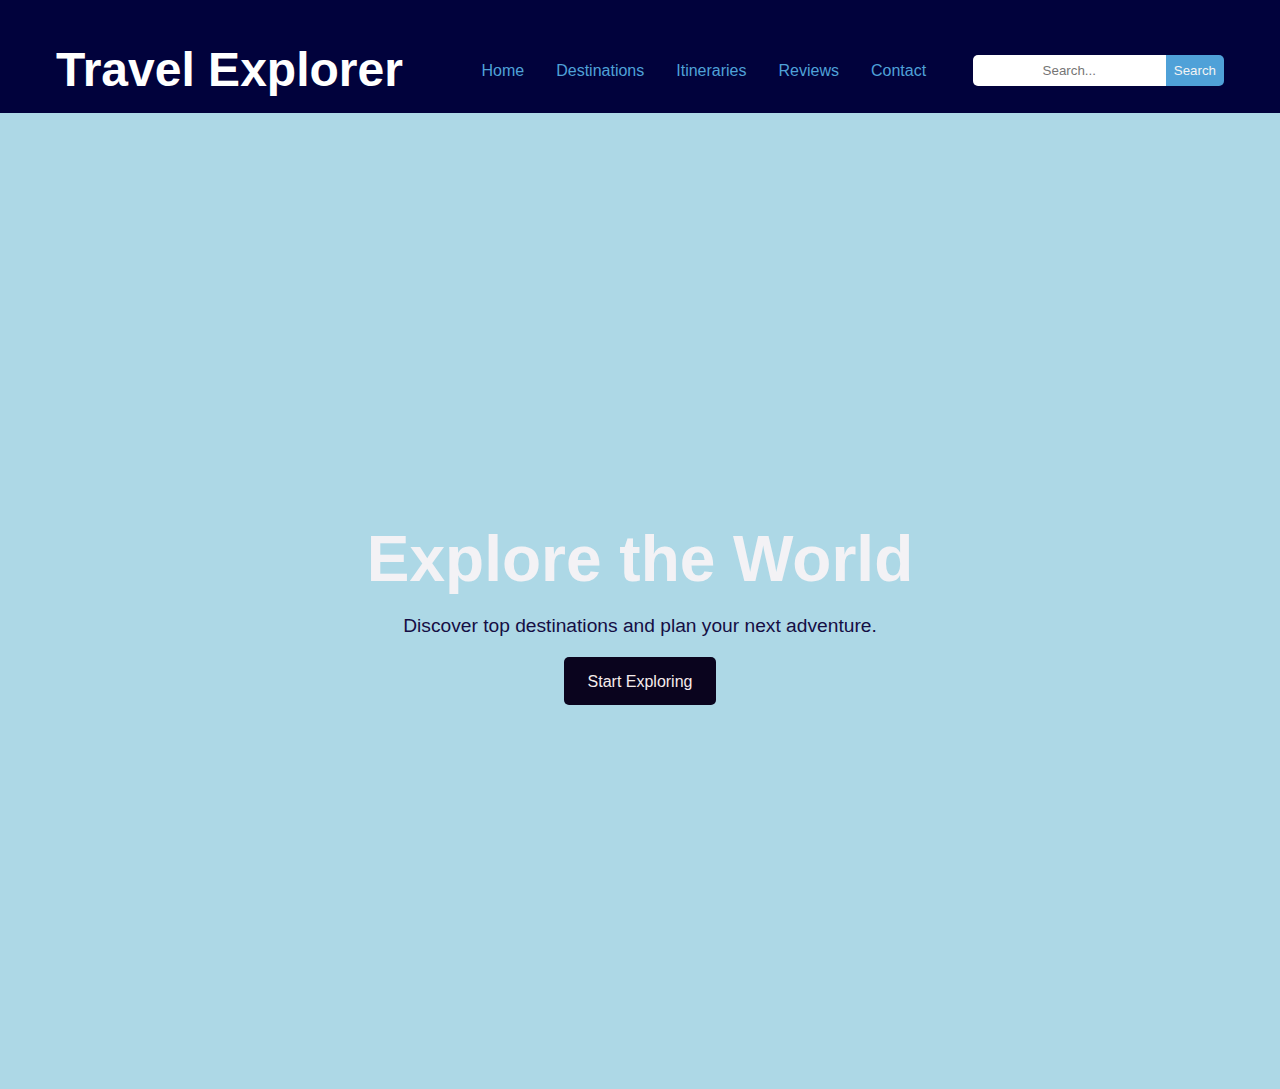
<file: Novatask1/index.html>
<!DOCTYPE html>
<html lang="en">
<head>
    <meta charset="UTF-8">
    <meta name="viewport" content="width=device-width, initial-scale=1.0">
    <meta name="description" content="Explore top travel destinations, read user reviews, and book your next adventure.">
    <title>Travel Explorer</title>
    <link rel="stylesheet" href="styles.css">
</head>
<body>
    <header>
        <nav>
            <div class="logo">Travel Explorer</div>
            <ul>
                <li><a href="#home">Home</a></li>
                <li><a href="destination.html">Destinations</a></li>
                <li><a href="itineraries.html">Itineraries</a></li>
                <li><a href="reviews.html">Reviews</a></li>
                <li><a href="contact.html">Contact</a></li>
            </ul>
            <div class="search-container">
                <input type="text" placeholder="Search...">
                <button>Search</button>
            </div>
        </nav>
        <main>
            <section id="home" class="hero">
                <h1>Explore the World</h1>
                <p>Discover top destinations and plan your next adventure.</p>
                <a href="#destinations" class="btn">Start Exploring</a>
            </section>
        </main>    
    </header>
    <script src="scripts.js"></script>
</body>
</html>
</file>
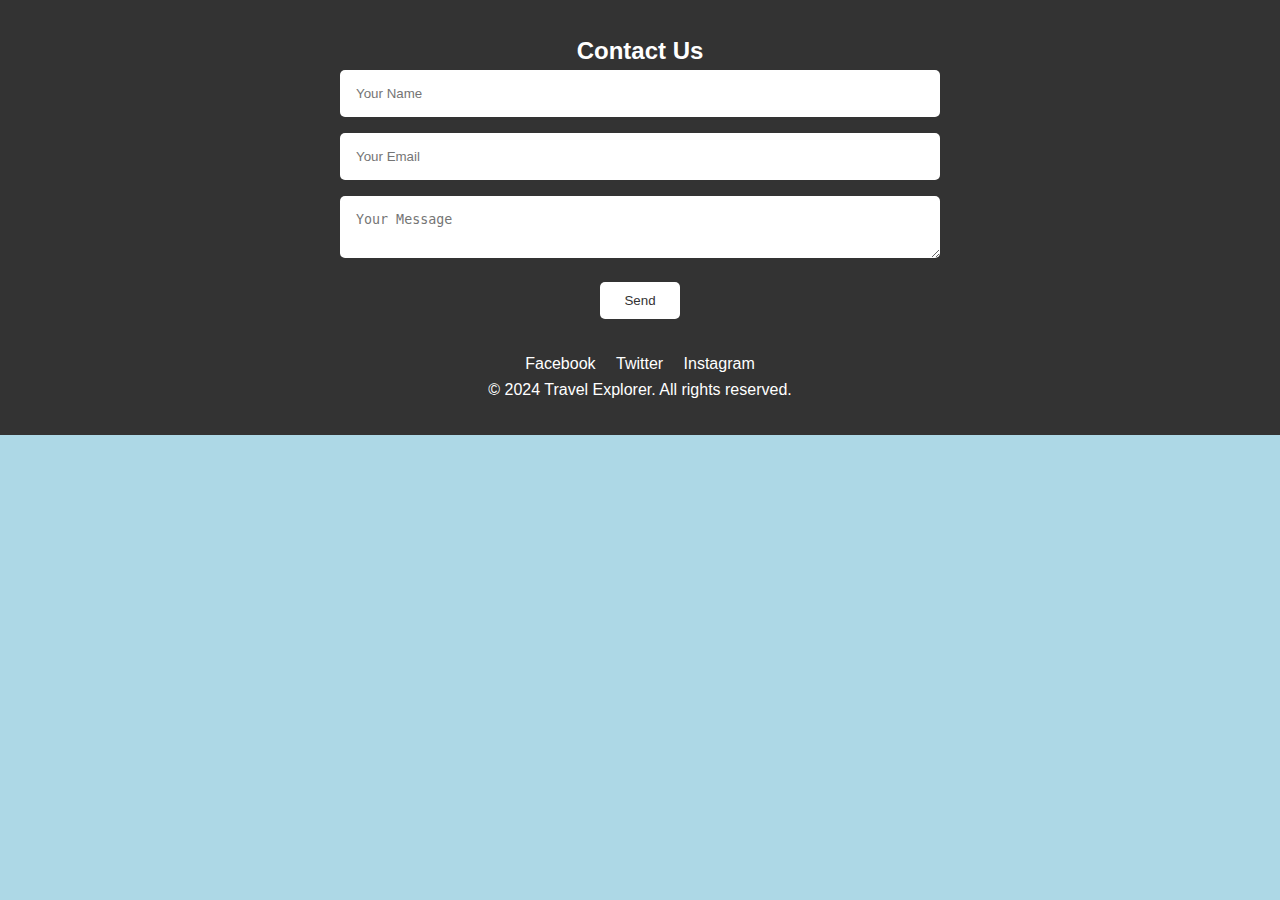
<file: Novatask1/contact.html>
<!DOCTYPE html>
<html lang="en">
<head>
    <meta charset="UTF-8">
    <meta name="viewport" content="width=device-width, initial-scale=1.0">
    <meta name="description" content="Explore top travel destinations, read user reviews, and book your next adventure.">
    <title>Travel Explorer</title>
    <link rel="stylesheet" href="styles.css">
</head>
<footer id="contact">
    <h2>Contact Us</h2>
    <form action="#" method="post">
        <input type="text" name="name" placeholder="Your Name" required>
        <input type="email" name="email" placeholder="Your Email" required>
        <textarea name="message" placeholder="Your Message" required></textarea>
        <button type="submit">Send</button>
    </form>

    <div class="social-media">
        <a href="#">Facebook</a>
        <a href="#">Twitter</a>
        <a href="#">Instagram</a>
    </div>
    <p>&copy; 2024 Travel Explorer. All rights reserved.</p>
</footer>
</file>
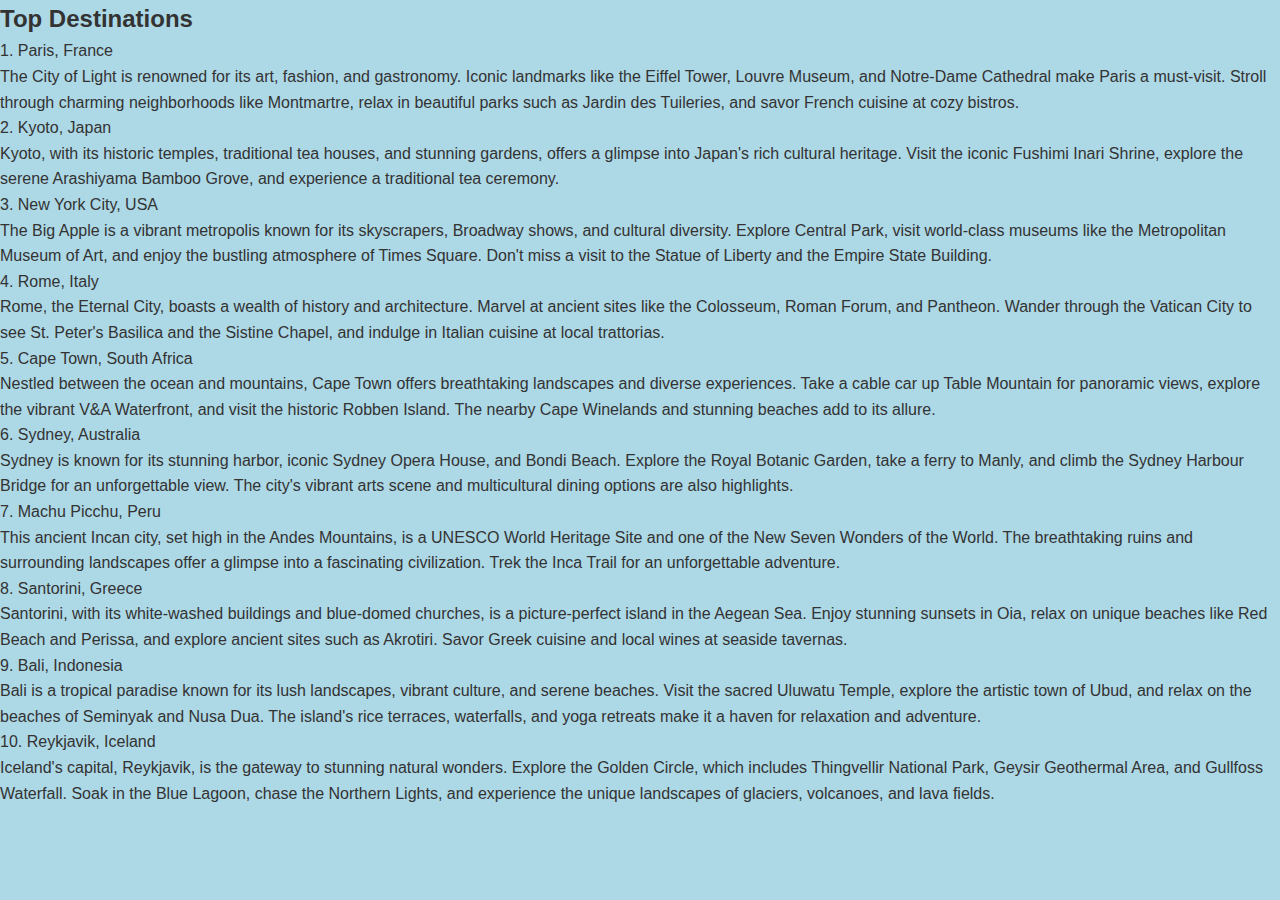
<file: Novatask1/destination.html>
<!DOCTYPE html>
<html lang="en">
<head>
    <meta charset="UTF-8">
    <meta name="viewport" content="width=device-width, initial-scale=1.0">
    <meta name="description" content="Explore top travel destinations, read user reviews, and book your next adventure.">
    <title>Travel Explorer</title>
    <link rel="stylesheet" href="styles.css">
</head>
<section id="destinations">
    <h2>Top Destinations</h2>
    <div class="destination-cards">
     <p>1. Paris, France<br>
        The City of Light is renowned for its art, fashion, and gastronomy. Iconic landmarks like the Eiffel Tower, Louvre Museum, and Notre-Dame Cathedral make Paris a must-visit. Stroll through charming neighborhoods like Montmartre, relax in beautiful parks such as Jardin des Tuileries, and savor French cuisine at cozy bistros.<br>
        2. Kyoto, Japan<br>
        Kyoto, with its historic temples, traditional tea houses, and stunning gardens, offers a glimpse into Japan's rich cultural heritage. Visit the iconic Fushimi Inari Shrine, explore the serene Arashiyama Bamboo Grove, and experience a traditional tea ceremony.<br>
        
        3. New York City, USA<br>
        The Big Apple is a vibrant metropolis known for its skyscrapers, Broadway shows, and cultural diversity. Explore Central Park, visit world-class museums like the Metropolitan Museum of Art, and enjoy the bustling atmosphere of Times Square. Don't miss a visit to the Statue of Liberty and the Empire State Building.<br>
        
        4. Rome, Italy<br>
        Rome, the Eternal City, boasts a wealth of history and architecture. Marvel at ancient sites like the Colosseum, Roman Forum, and Pantheon. Wander through the Vatican City to see St. Peter's Basilica and the Sistine Chapel, and indulge in Italian cuisine at local trattorias.<br>
        
        5. Cape Town, South Africa<br>
        Nestled between the ocean and mountains, Cape Town offers breathtaking landscapes and diverse experiences. Take a cable car up Table Mountain for panoramic views, explore the vibrant V&A Waterfront, and visit the historic Robben Island. The nearby Cape Winelands and stunning beaches add to its allure.<br>
        
        6. Sydney, Australia<br>
        Sydney is known for its stunning harbor, iconic Sydney Opera House, and Bondi Beach. Explore the Royal Botanic Garden, take a ferry to Manly, and climb the Sydney Harbour Bridge for an unforgettable view. The city's vibrant arts scene and multicultural dining options are also highlights.<br>
        
        7. Machu Picchu, Peru<br>
        This ancient Incan city, set high in the Andes Mountains, is a UNESCO World Heritage Site and one of the New Seven Wonders of the World. The breathtaking ruins and surrounding landscapes offer a glimpse into a fascinating civilization. Trek the Inca Trail for an unforgettable adventure.<br>
        
        8. Santorini, Greece<br>
        Santorini, with its white-washed buildings and blue-domed churches, is a picture-perfect island in the Aegean Sea. Enjoy stunning sunsets in Oia, relax on unique beaches like Red Beach and Perissa, and explore ancient sites such as Akrotiri. Savor Greek cuisine and local wines at seaside tavernas.<br>
        
        9. Bali, Indonesia<br>
        Bali is a tropical paradise known for its lush landscapes, vibrant culture, and serene beaches. Visit the sacred Uluwatu Temple, explore the artistic town of Ubud, and relax on the beaches of Seminyak and Nusa Dua. The island's rice terraces, waterfalls, and yoga retreats make it a haven for relaxation and adventure.<br>
        
        10. Reykjavik, Iceland<br>
        Iceland's capital, Reykjavik, is the gateway to stunning natural wonders. Explore the Golden Circle, which includes Thingvellir National Park, Geysir Geothermal Area, and Gullfoss Waterfall. Soak in the Blue Lagoon, chase the Northern Lights, and experience the unique landscapes of glaciers, volcanoes, and lava fields.<br>
        
        </p>
    </div>
</section>
</file>
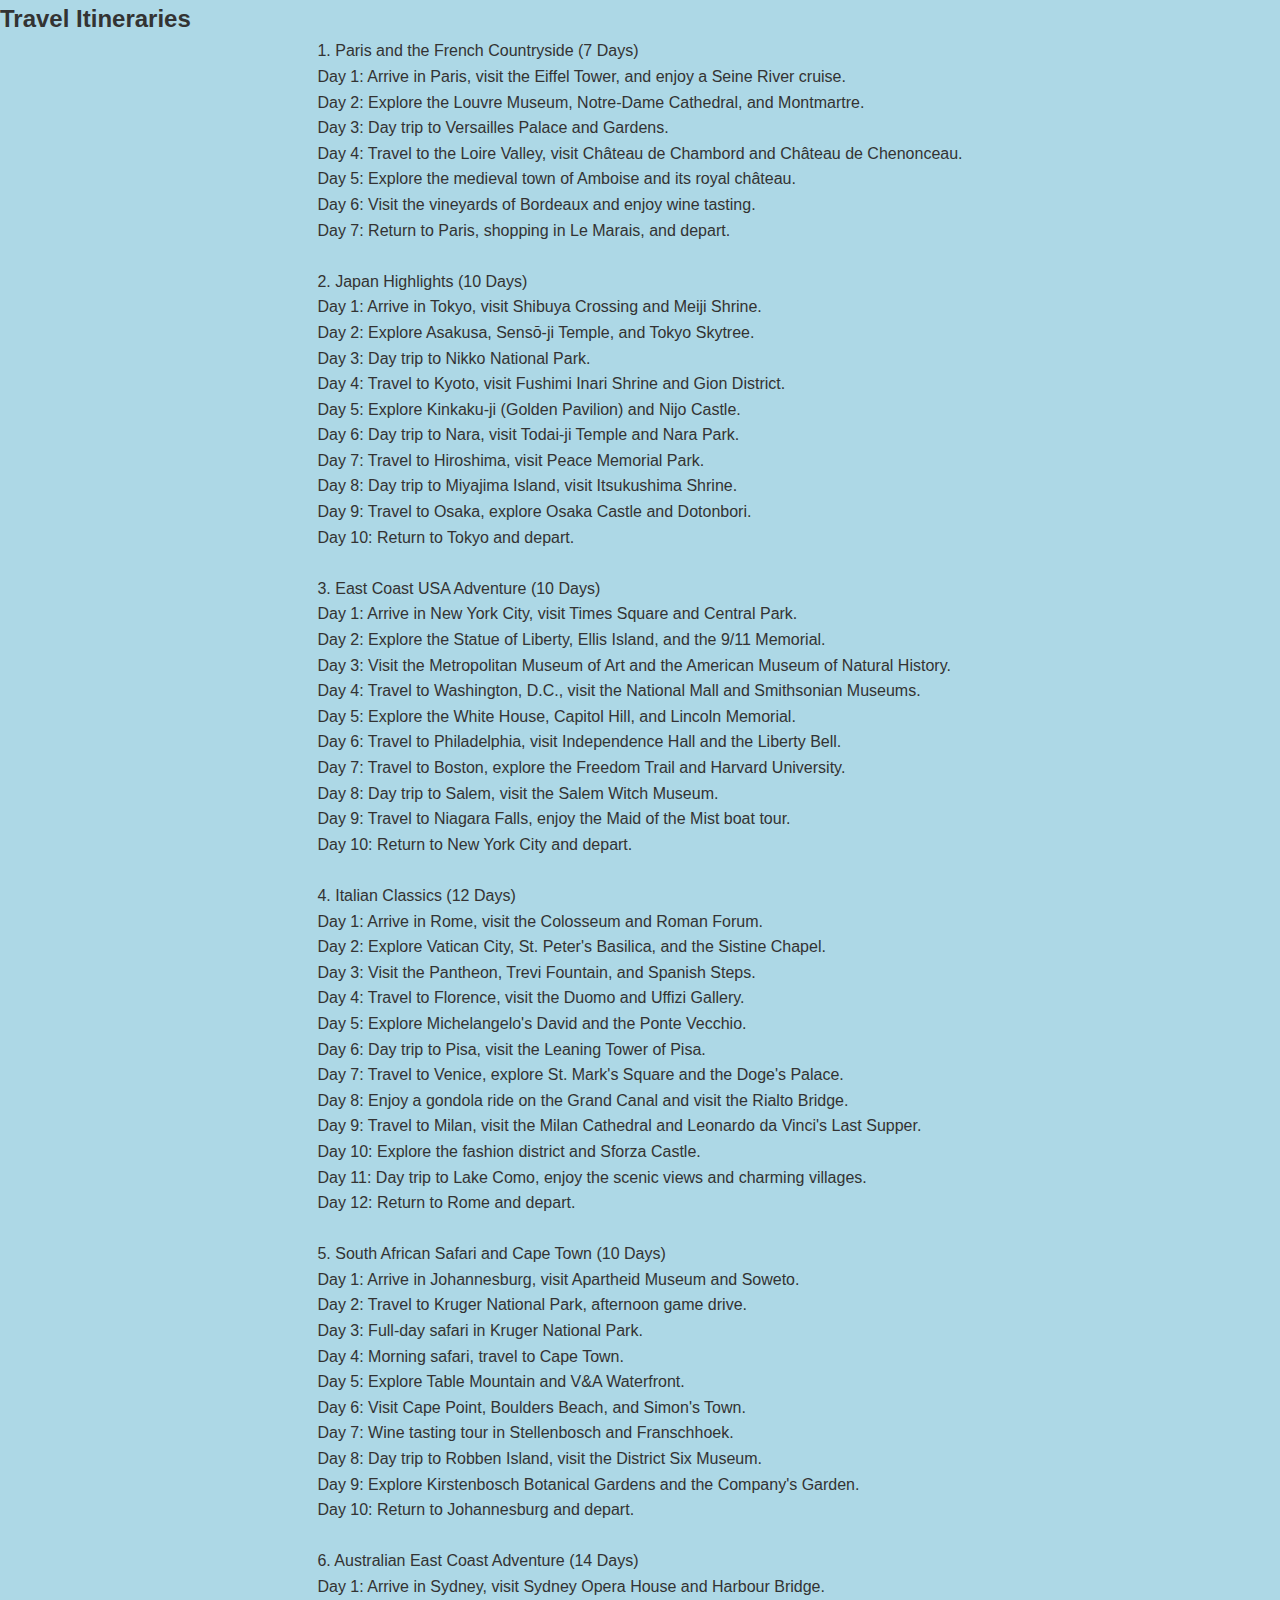
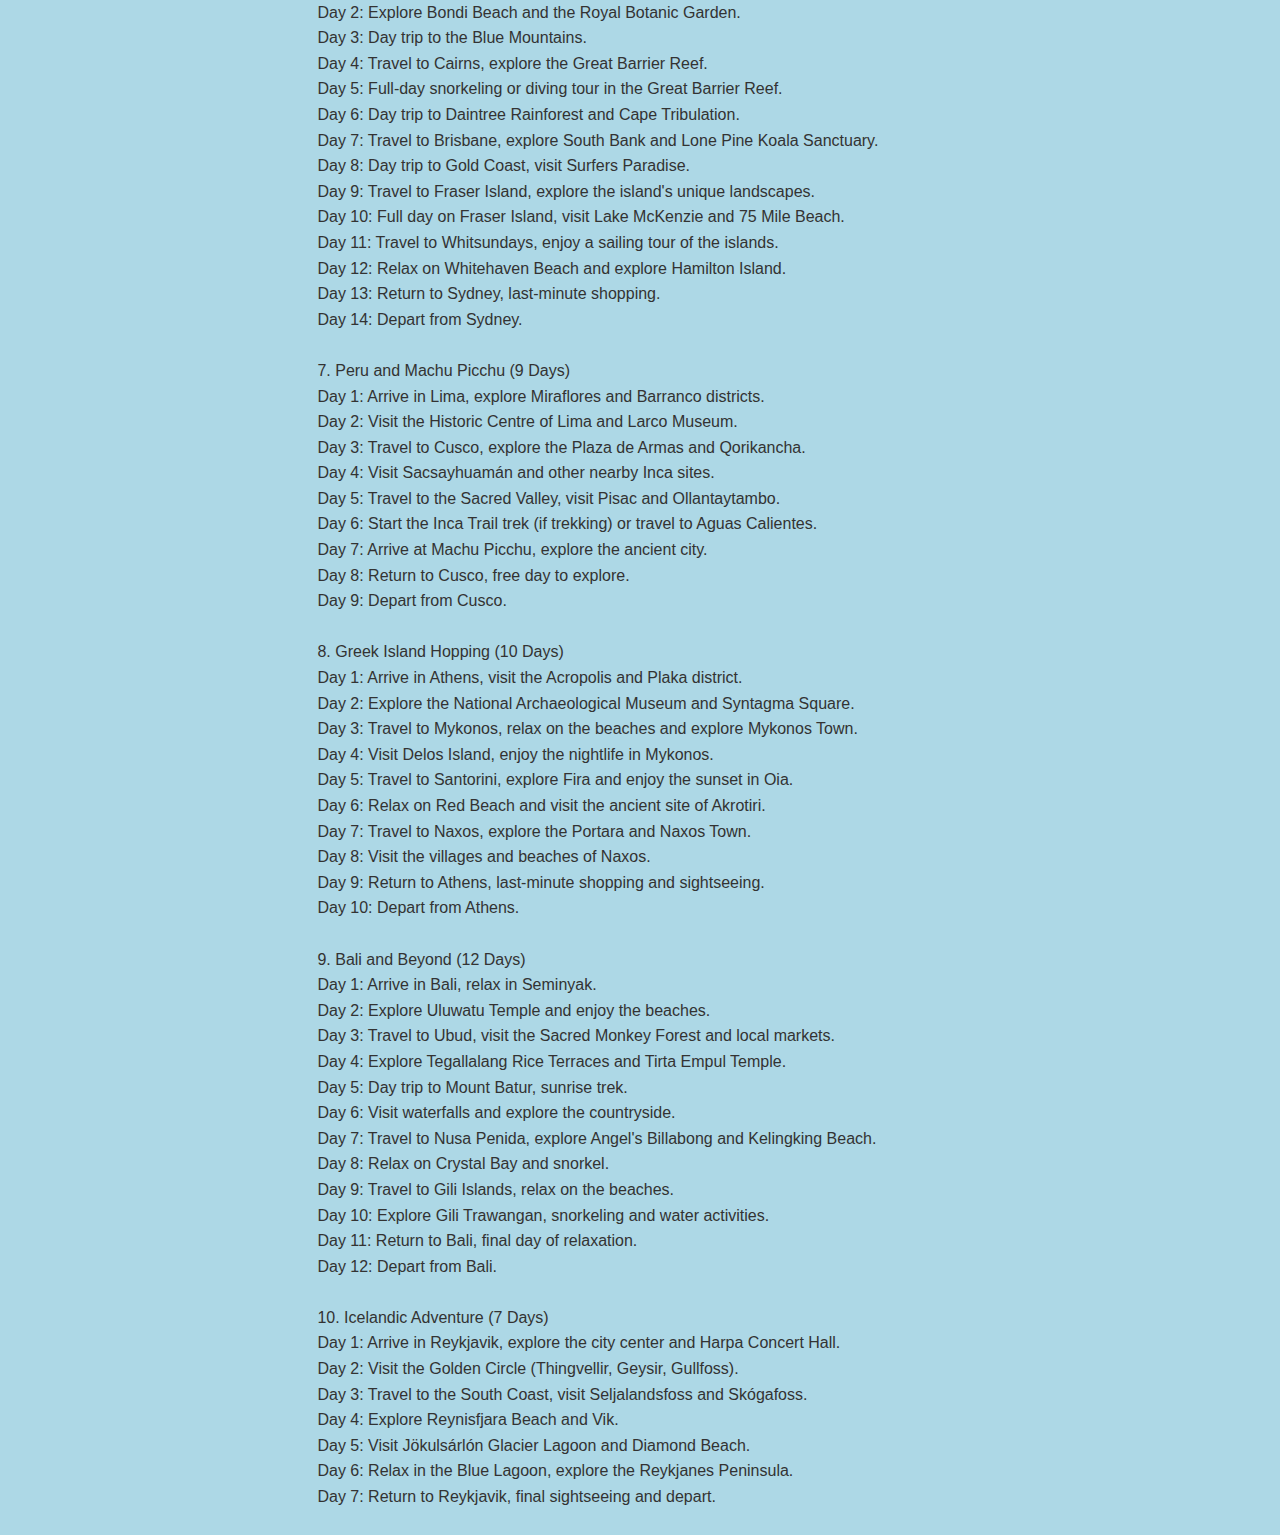
<file: Novatask1/itineraries.html>
<!DOCTYPE html>
<html lang="en">
<head>
    <meta charset="UTF-8">
    <meta name="viewport" content="width=device-width, initial-scale=1.0">
    <meta name="description" content="Explore top travel destinations, read user reviews, and book your next adventure.">
    <title>Travel Explorer</title>
    <link rel="stylesheet" href="styles.css">
</head>
<section id="itineraries">
    <h2>Travel Itineraries</h2>
    <div class="itinerary-cards">
    <p>1. Paris and the French Countryside (7 Days)<br>
        Day 1: Arrive in Paris, visit the Eiffel Tower, and enjoy a Seine River cruise.<br>
        Day 2: Explore the Louvre Museum, Notre-Dame Cathedral, and Montmartre.<br>
        Day 3: Day trip to Versailles Palace and Gardens.<br>
        Day 4: Travel to the Loire Valley, visit Château de Chambord and Château de Chenonceau.<br>
        Day 5: Explore the medieval town of Amboise and its royal château.<br>
        Day 6: Visit the vineyards of Bordeaux and enjoy wine tasting.<br>
        Day 7: Return to Paris, shopping in Le Marais, and depart.<br><br>
        
        2. Japan Highlights (10 Days)<br>
        Day 1: Arrive in Tokyo, visit Shibuya Crossing and Meiji Shrine.<br>
        Day 2: Explore Asakusa, Sensō-ji Temple, and Tokyo Skytree.<br>
        Day 3: Day trip to Nikko National Park.<br>
        Day 4: Travel to Kyoto, visit Fushimi Inari Shrine and Gion District.<br>
        Day 5: Explore Kinkaku-ji (Golden Pavilion) and Nijo Castle.<br>
        Day 6: Day trip to Nara, visit Todai-ji Temple and Nara Park.<br>
        Day 7: Travel to Hiroshima, visit Peace Memorial Park.<br>
        Day 8: Day trip to Miyajima Island, visit Itsukushima Shrine.<br>
        Day 9: Travel to Osaka, explore Osaka Castle and Dotonbori.<br>
        Day 10: Return to Tokyo and depart.<br><br>
        
        3. East Coast USA Adventure (10 Days)<br>
        Day 1: Arrive in New York City, visit Times Square and Central Park.<br>
        Day 2: Explore the Statue of Liberty, Ellis Island, and the 9/11 Memorial.<br>
        Day 3: Visit the Metropolitan Museum of Art and the American Museum of Natural History.<br>
        Day 4: Travel to Washington, D.C., visit the National Mall and Smithsonian Museums.<br>
        Day 5: Explore the White House, Capitol Hill, and Lincoln Memorial.<br>
        Day 6: Travel to Philadelphia, visit Independence Hall and the Liberty Bell.<br>
        Day 7: Travel to Boston, explore the Freedom Trail and Harvard University.<br>
        Day 8: Day trip to Salem, visit the Salem Witch Museum.<br>
        Day 9: Travel to Niagara Falls, enjoy the Maid of the Mist boat tour.<br>
        Day 10: Return to New York City and depart.<br><br>
        
        4. Italian Classics (12 Days)<br>
        Day 1: Arrive in Rome, visit the Colosseum and Roman Forum.<br>
        Day 2: Explore Vatican City, St. Peter's Basilica, and the Sistine Chapel.<br>
        Day 3: Visit the Pantheon, Trevi Fountain, and Spanish Steps.<br>
        Day 4: Travel to Florence, visit the Duomo and Uffizi Gallery.<br>
        Day 5: Explore Michelangelo's David and the Ponte Vecchio.<br>
        Day 6: Day trip to Pisa, visit the Leaning Tower of Pisa.<br>
        Day 7: Travel to Venice, explore St. Mark's Square and the Doge's Palace.<br>
        Day 8: Enjoy a gondola ride on the Grand Canal and visit the Rialto Bridge.<br>
        Day 9: Travel to Milan, visit the Milan Cathedral and Leonardo da Vinci's Last Supper.<br>
        Day 10: Explore the fashion district and Sforza Castle.<br>
        Day 11: Day trip to Lake Como, enjoy the scenic views and charming villages.<br>
        Day 12: Return to Rome and depart.<br><br>
        
        5. South African Safari and Cape Town (10 Days)<br>
        Day 1: Arrive in Johannesburg, visit Apartheid Museum and Soweto.<br>
        Day 2: Travel to Kruger National Park, afternoon game drive.<br>
        Day 3: Full-day safari in Kruger National Park.<br>
        Day 4: Morning safari, travel to Cape Town.<br>
        Day 5: Explore Table Mountain and V&A Waterfront.<br>
        Day 6: Visit Cape Point, Boulders Beach, and Simon's Town.<br>
        Day 7: Wine tasting tour in Stellenbosch and Franschhoek.<br>
        Day 8: Day trip to Robben Island, visit the District Six Museum.<br>
        Day 9: Explore Kirstenbosch Botanical Gardens and the Company's Garden.<br>
        Day 10: Return to Johannesburg and depart.<br><br>
        
        6. Australian East Coast Adventure (14 Days)<br>
        Day 1: Arrive in Sydney, visit Sydney Opera House and Harbour Bridge.<br>
        Day 2: Explore Bondi Beach and the Royal Botanic Garden.<br>
        Day 3: Day trip to the Blue Mountains.<br>
        Day 4: Travel to Cairns, explore the Great Barrier Reef.<br>
        Day 5: Full-day snorkeling or diving tour in the Great Barrier Reef.<br>
        Day 6: Day trip to Daintree Rainforest and Cape Tribulation.<br>
        Day 7: Travel to Brisbane, explore South Bank and Lone Pine Koala Sanctuary.<br>
        Day 8: Day trip to Gold Coast, visit Surfers Paradise.<br>
        Day 9: Travel to Fraser Island, explore the island's unique landscapes.<br>
        Day 10: Full day on Fraser Island, visit Lake McKenzie and 75 Mile Beach.<br>
        Day 11: Travel to Whitsundays, enjoy a sailing tour of the islands.<br>
        Day 12: Relax on Whitehaven Beach and explore Hamilton Island.<br>
        Day 13: Return to Sydney, last-minute shopping.<br>
        Day 14: Depart from Sydney.<br><br>
        
        7. Peru and Machu Picchu (9 Days)<br>
        Day 1: Arrive in Lima, explore Miraflores and Barranco districts.<br>
        Day 2: Visit the Historic Centre of Lima and Larco Museum.<br>
        Day 3: Travel to Cusco, explore the Plaza de Armas and Qorikancha.<br>
        Day 4: Visit Sacsayhuamán and other nearby Inca sites.<br>
        Day 5: Travel to the Sacred Valley, visit Pisac and Ollantaytambo.<br>
        Day 6: Start the Inca Trail trek (if trekking) or travel to Aguas Calientes.<br>
        Day 7: Arrive at Machu Picchu, explore the ancient city.<br>
        Day 8: Return to Cusco, free day to explore.<br>
        Day 9: Depart from Cusco.<br><br>
        
        8. Greek Island Hopping (10 Days)<br>
        Day 1: Arrive in Athens, visit the Acropolis and Plaka district.<br>
        Day 2: Explore the National Archaeological Museum and Syntagma Square.<br>
        Day 3: Travel to Mykonos, relax on the beaches and explore Mykonos Town.<br>
        Day 4: Visit Delos Island, enjoy the nightlife in Mykonos.<br>
        Day 5: Travel to Santorini, explore Fira and enjoy the sunset in Oia.<br>
        Day 6: Relax on Red Beach and visit the ancient site of Akrotiri.<br>
        Day 7: Travel to Naxos, explore the Portara and Naxos Town.<br>
        Day 8: Visit the villages and beaches of Naxos.<br>
        Day 9: Return to Athens, last-minute shopping and sightseeing.<br>
        Day 10: Depart from Athens.<br><br>
        
        9. Bali and Beyond (12 Days)<br>
        Day 1: Arrive in Bali, relax in Seminyak.<br>
        Day 2: Explore Uluwatu Temple and enjoy the beaches.<br>
        Day 3: Travel to Ubud, visit the Sacred Monkey Forest and local markets.<br>
        Day 4: Explore Tegallalang Rice Terraces and Tirta Empul Temple.<br>
        Day 5: Day trip to Mount Batur, sunrise trek.<br>
        Day 6: Visit waterfalls and explore the countryside.<br>
        Day 7: Travel to Nusa Penida, explore Angel's Billabong and Kelingking Beach.<br>
        Day 8: Relax on Crystal Bay and snorkel.<br>
        Day 9: Travel to Gili Islands, relax on the beaches.<br>
        Day 10: Explore Gili Trawangan, snorkeling and water activities.<br>
        Day 11: Return to Bali, final day of relaxation.<br>
        Day 12: Depart from Bali.<br><br>
        
        10. Icelandic Adventure (7 Days)<br>
        Day 1: Arrive in Reykjavik, explore the city center and Harpa Concert Hall.<br>
        Day 2: Visit the Golden Circle (Thingvellir, Geysir, Gullfoss).<br>
        Day 3: Travel to the South Coast, visit Seljalandsfoss and Skógafoss.<br>
        Day 4: Explore Reynisfjara Beach and Vik.<br>
        Day 5: Visit Jökulsárlón Glacier Lagoon and Diamond Beach.<br>
        Day 6: Relax in the Blue Lagoon, explore the Reykjanes Peninsula.<br>
        Day 7: Return to Reykjavik, final sightseeing and depart.<br><br>
        
        </p>
    </div>
</section>
</file>
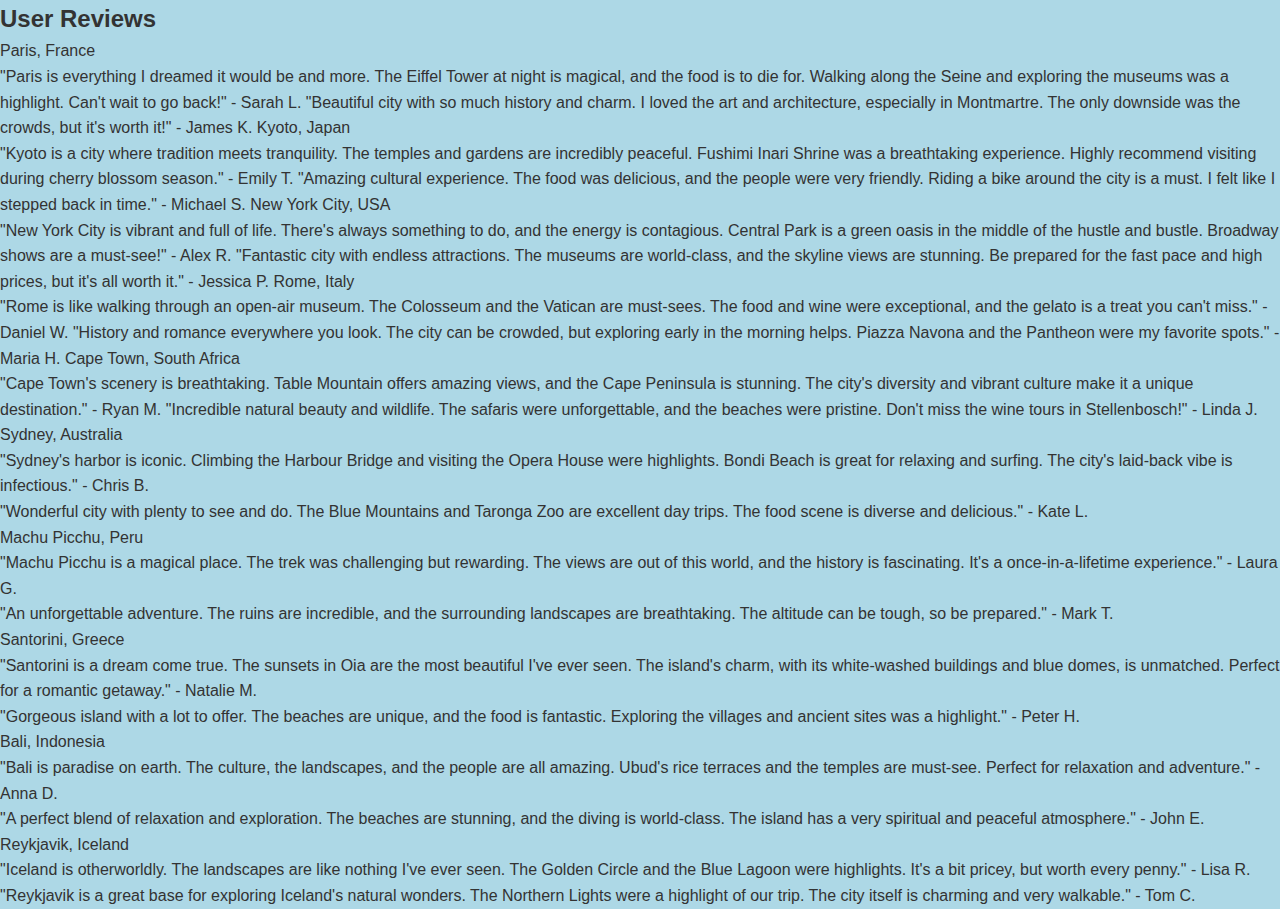
<file: Novatask1/reviews.html>
<!DOCTYPE html>
<html lang="en">
<head>
    <meta charset="UTF-8">
    <meta name="viewport" content="width=device-width, initial-scale=1.0">
    <meta name="description" content="Explore top travel destinations, read user reviews, and book your next adventure.">
    <title>Travel Explorer</title>
    <link rel="stylesheet" href="styles.css">
</head>
<section id="reviews">
    <h2>User Reviews</h2>
    <div class="review-cards">
    <p>Paris, France<br>
        "Paris is everything I dreamed it would be and more. The Eiffel Tower at night is magical, and the food is to die for. Walking along the Seine and exploring the museums was a highlight. Can't wait to go back!" - Sarah L.
        
        "Beautiful city with so much history and charm. I loved the art and architecture, especially in Montmartre. The only downside was the crowds, but it's worth it!" - James K.
        
        Kyoto, Japan<br>
        "Kyoto is a city where tradition meets tranquility. The temples and gardens are incredibly peaceful. Fushimi Inari Shrine was a breathtaking experience. Highly recommend visiting during cherry blossom season." - Emily T.
        
        "Amazing cultural experience. The food was delicious, and the people were very friendly. Riding a bike around the city is a must. I felt like I stepped back in time." - Michael S.
        
        New York City, USA<br>
        "New York City is vibrant and full of life. There's always something to do, and the energy is contagious. Central Park is a green oasis in the middle of the hustle and bustle. Broadway shows are a must-see!" - Alex R.
        
        "Fantastic city with endless attractions. The museums are world-class, and the skyline views are stunning. Be prepared for the fast pace and high prices, but it's all worth it." - Jessica P.
        
        Rome, Italy<br>
        "Rome is like walking through an open-air museum. The Colosseum and the Vatican are must-sees. The food and wine were exceptional, and the gelato is a treat you can't miss." - Daniel W.
        
        "History and romance everywhere you look. The city can be crowded, but exploring early in the morning helps. Piazza Navona and the Pantheon were my favorite spots." - Maria H.
        
        Cape Town, South Africa<br>
        "Cape Town's scenery is breathtaking. Table Mountain offers amazing views, and the Cape Peninsula is stunning. The city's diversity and vibrant culture make it a unique destination." - Ryan M.
        
        "Incredible natural beauty and wildlife. The safaris were unforgettable, and the beaches were pristine. Don't miss the wine tours in Stellenbosch!" - Linda J.<br>
        
        Sydney, Australia<br>
        "Sydney's harbor is iconic. Climbing the Harbour Bridge and visiting the Opera House were highlights. Bondi Beach is great for relaxing and surfing. The city's laid-back vibe is infectious." - Chris B.<br>
        
        "Wonderful city with plenty to see and do. The Blue Mountains and Taronga Zoo are excellent day trips. The food scene is diverse and delicious." - Kate L.<br>
        
        Machu Picchu, Peru<br>
        "Machu Picchu is a magical place. The trek was challenging but rewarding. The views are out of this world, and the history is fascinating. It's a once-in-a-lifetime experience." - Laura G.<br>
        
        "An unforgettable adventure. The ruins are incredible, and the surrounding landscapes are breathtaking. The altitude can be tough, so be prepared." - Mark T.<br>
        
        Santorini, Greece<br>
        "Santorini is a dream come true. The sunsets in Oia are the most beautiful I've ever seen. The island's charm, with its white-washed buildings and blue domes, is unmatched. Perfect for a romantic getaway." - Natalie M.<br>
        
        "Gorgeous island with a lot to offer. The beaches are unique, and the food is fantastic. Exploring the villages and ancient sites was a highlight." - Peter H.<br>
        
        Bali, Indonesia<br>
        "Bali is paradise on earth. The culture, the landscapes, and the people are all amazing. Ubud's rice terraces and the temples are must-see. Perfect for relaxation and adventure." - Anna D.<br>
        
        "A perfect blend of relaxation and exploration. The beaches are stunning, and the diving is world-class. The island has a very spiritual and peaceful atmosphere." - John E.<br>
        
        Reykjavik, Iceland<br>
        "Iceland is otherworldly. The landscapes are like nothing I've ever seen. The Golden Circle and the Blue Lagoon were highlights. It's a bit pricey, but worth every penny." - Lisa R.<br>
        
        "Reykjavik is a great base for exploring Iceland's natural wonders. The Northern Lights were a highlight of our trip. The city itself is charming and very walkable." - Tom C.</p>
    </div>
</section>
</file>
<file: Novatask1/styles.css>
* {
    margin: 0;
    padding: 0;
    box-sizing: border-box;   
}

body {
    font-family:'Trebuchet MS', 'Lucida Sans Unicode', 'Lucida Grande', 'Lucida Sans', Arial, sans-serif;
    line-height: 1.6;
    color: #333;
    background-color: lightblue
}

header {
    background: #01023c;
    color: #fff;
    padding: 1rem 0;
    height: 3cm;
}

nav {
    display: flex;
    justify-content: space-between;
    align-items: center;
    max-width: 1200px;
    margin: 0 auto;
    padding: 1rem;
}

nav .logo {
    font-size: 3rem;
    font-weight: bold;
    
}

nav ul {
    display: flex;
    list-style: none;
}

nav ul li {
    margin-left: 2rem;
}

nav ul li a {
    color: #4fa1d8;
    text-decoration:none;
  
}

nav ul li a:hover {
    color:#f4f4f4;
}

.search-container {
    display: flex;
    align-items: center;
}

.search-container input[type="text"] {
    padding: 0.5rem;
    border: none;
    border-radius: 5px 0 0 5px;
    text-align: center;
}

.search-container button {
    padding: 0.5rem;
    border: none;
    background: #4fa1d8;
    color:#f4f4f4;
    border-radius: 0 5px 5px 0;
    cursor: pointer;
}

.hero {
    background-image: url(https://wallpaperaccess.com/full/1881700.jpg); 
    color: #fff;
    height: 100vh;
    display: flex;
    flex-direction: column;
    justify-content: center;
    align-items: center;
    text-align:center;
    background-repeat: no-repeat;
}

.hero h1 {
    
    font-size: 4rem;
    color: #f3f2f5;
}

.hero p {
    font-size: 1.2rem;
    margin-bottom: 1rem;
    color: #150e44;
}

.hero .btn {
    padding: 0.7rem 1.5rem;
    background: #0a041e;
    color: #f6ecec;
    text-decoration: none;
    border-radius: 5px;
}

.hero .btn:hover {
    background: #555;
}

main {
    padding: 2rem 1rem;
}

main h2 {
    text-align: center;
    margin-bottom: 2rem;
}

.destination-cards,
.itinerary-cards,
.review-cards {
    background-image: url(https://wallpapercave.com/wp/wp3469876.png);
    display: flex;
    flex-wrap: wrap;
    justify-content: center;
    gap: 2rem;
}


.destination-cards .card:hover,
.itinerary-cards .card:hover,
.review-cards .card:hover {
    transform: translateY(-10px);
}

.card img {
    width: 100%;
    height: 200px;
    object-fit: cover;
}

.card-content {
    padding: 1rem;
}

.card-content h3 {
    margin-bottom: 1rem;
}

footer {
    background: #333;
    color: #fff;
    padding: 2rem 1rem;
    text-align: center;
}

footer form {
    max-width: 600px;
    margin: 0 auto 2rem;
}

footer form input,
footer form textarea {
    width: 100%;
    padding: 1rem;
    margin-bottom: 1rem;
    border: none;
    border-radius: 5px;
}

footer form button {
    padding: 0.7rem 1.5rem;
    background: #fff;
    color: #333;
    border: none;
    border-radius: 5px;
    cursor: pointer;
}

footer .social-media a {
    margin: 0 0.5rem;
    color: #fff;
    text-decoration: none;
}

footer .social-media a:hover {
    color: #f4f4f4;
}

@media (max-width: 768px) {
    nav ul {
        flex-direction: column;
        align-items: center;
    }

    nav ul li {
        margin-left: 0;
        margin-bottom: 1rem;
    }

    .search-container {
        margin-top: 1rem;
    }

    .hero h1 {
        font-size: 2.5rem;
    }

    .hero p {
        font-size: 1rem;
    }

    .destination-cards,
    .itinerary-cards,
    .review-cards {
        flex-direction: column;
        align-items: center;
    }

    .card {
        width: 100%;
        margin-bottom: 2rem;
    }
}
</file>
